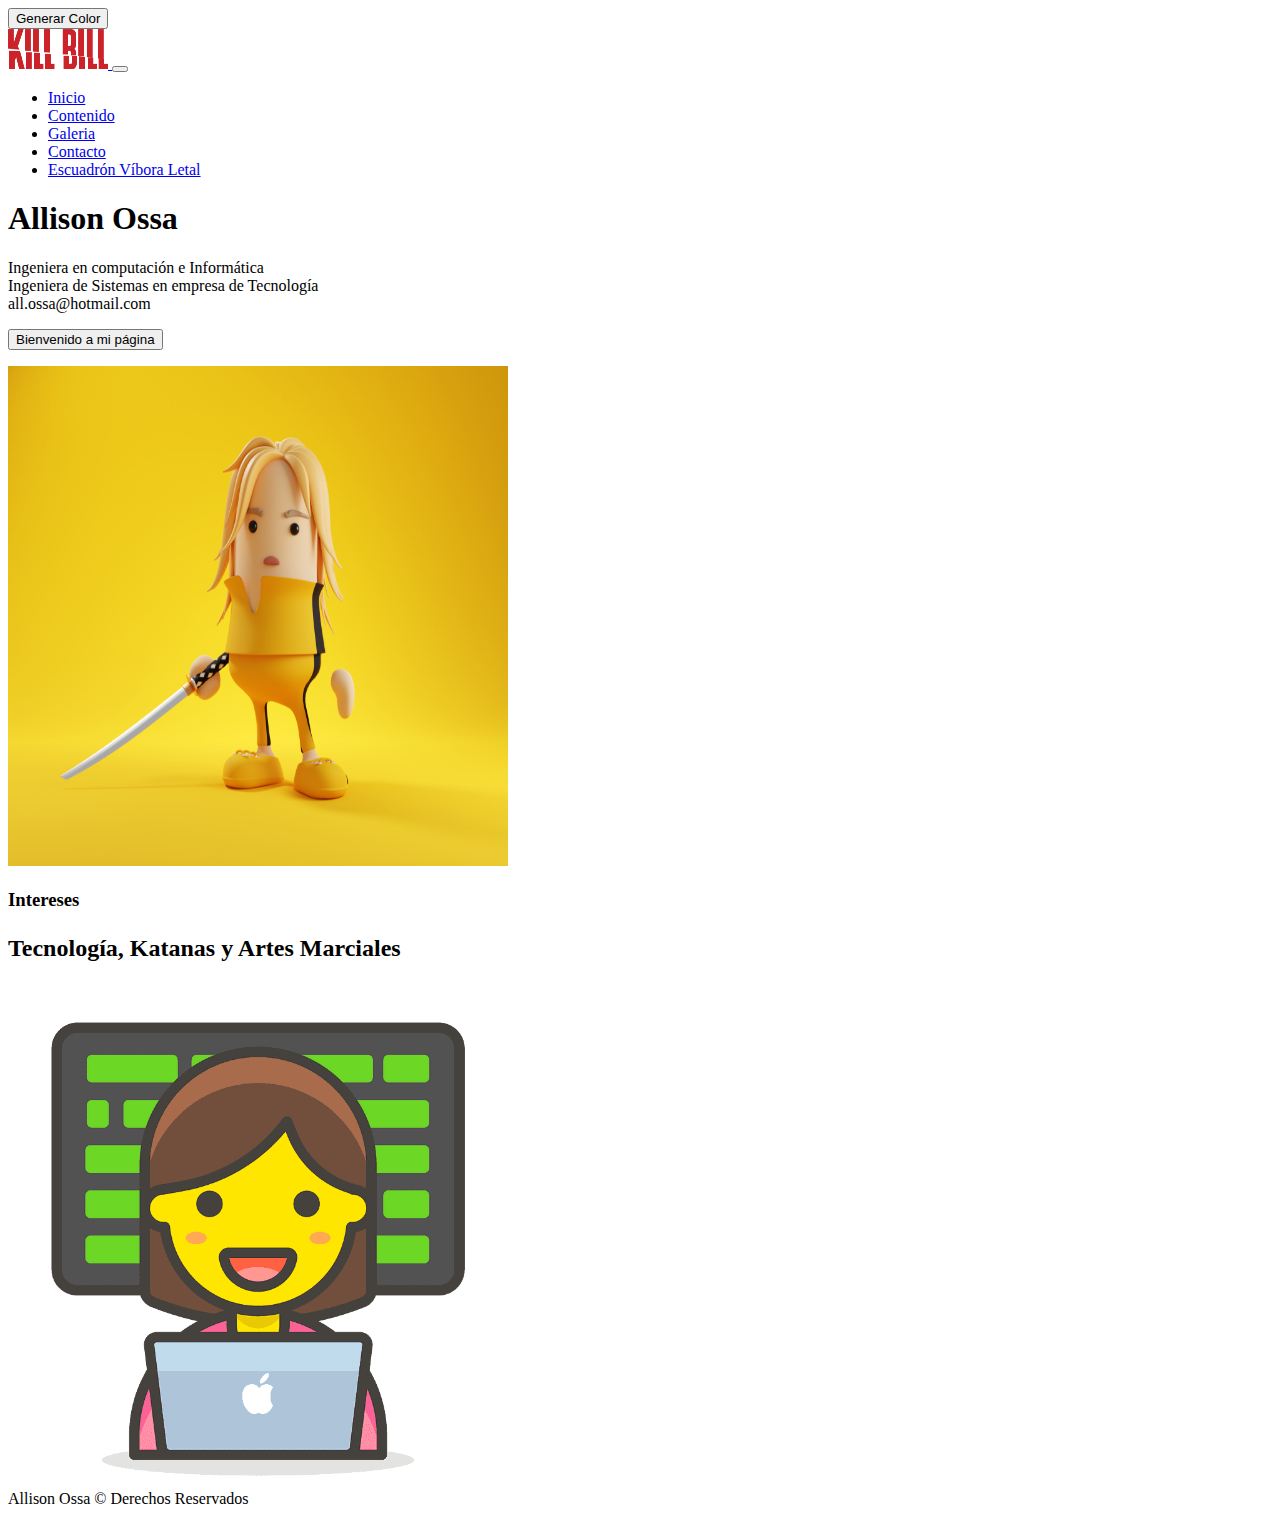
<file: Resultado final/index.html>
<!DOCTYPE html>
<html lang="en">

<head>
    <meta charset="UTF-8">
    <meta name="viewport" content="width=device-width, initial-scale=1.0">
    <meta http-equiv="X-UA-Compatible" content="ie=edge">
    <title>Mi primer sitio web</title>
    <link href="https://cdn.jsdelivr.net/npm/bootstrap@5.1.3/dist/css/bootstrap.min.css" rel="stylesheet" integrity="sha384-1BmE4kWBq78iYhFldvKuhfTAU6auU8tT94WrHftjDbrCEXSU1oBoqyl2QvZ6jIW3" crossorigin="anonymous">

    <script>

        function ConfirmDemo() {
            
            var mensaje = confirm("¿Quieres aprender de Katanas y Tecnología?");
            
            if (mensaje) {
            alert("¡Gracias por confirmar!");
            }
            
            else {
            alert("¡Haz denegado el mensaje!");
            }
        }

    </script>







</head>

<script src="https://code.jquery.com/jquery-3.6.0.min.js" integrity="sha256-/xUj+3OJU5yExlq6GSYGSHk7tPXikynS7ogEvDej/m4=" crossorigin="anonymous"></script>

<body>
    <div class="color">
		<div class="hex">
			
			
		</div>
		<button class= "btn btn-danger" onclick="generarNuevoColor()">Generar Color</button>
	</div>

    <div class="p-4 bg-warning"></div>
    <header>
        <div class="backgroun">
        <nav class="navbar navbar-expand-lg navbar-light">
            <div class="container-fluid">
                <a class="navbar-brand" href="#">
                    <img src="img/logorojo.png" alt="" width="100" height="40">
                </a>
                <button class="navbar-toggler" type="button" data-bs-toggle="collapse" data-bs-target="#navbar" aria-controls="navbarSupportedContent" aria-expanded="false" aria-label="Toggle navigation">
            <span class="navbar-toggler-icon"></span>
          </button>
                <div class="collapse navbar-collapse" id="navbar">
                    <ul class="navbar-nav me-auto mb-2 mb-lg-0">
                        <li class="nav-item">
                            <a class="nav-link active" aria-current="page" href="index.html">Inicio</a>
                        </li>
                        <li class="nav-item">
                            <a class="nav-link" href="contenido.html">Contenido</a>
                        </li>
                        <li class="nav-item">
                            <a class="nav-link" href="galeria.html">Galeria</a>
                        </li>
                        <li class="nav-item">
                            <a class="nav-link" href="contacto.html">Contacto</a>
                        </li>
                        <li class="nav-item">
                            <a class="nav-link" href="table.html">Escuadrón Víbora Letal</a>
                        </li>
                    </ul>
                </div>
            </div>
        </nav>

        <main>


            <div class="container">
                <div class="row">
                    <div class="col align-self-center">
                        <h1>Allison Ossa</h1>
                        <p> 
                            Ingeniera en computación e Informática <br> Ingeniera de Sistemas en empresa de Tecnología <br> all.ossa@hotmail.com
                        </p>
                        <p>
                            <input class= "btn btn-danger" type="button" onclick="ConfirmDemo();" value="Bienvenido a mi página"/>
                            
                        </p>
                    </div>
                    <div class="col">
                        <img src="img/herokiddo4x.png" width="500" height="500" />
                    </div>
                </div>
                <div class="row">
                    <div class="col align-self-center">
                        <h3>Intereses</h3>
                        <h2>
                            <p>Tecnología, Katanas y Artes Marciales </p>
                        </h2>
                    </div>
                    <div class="col">
                        <img src="img/tecwoman.png" width="500" height="500" alt="">
                    </div>
                </div>
            </div>
        </main>
    </header>



    <footer>
        Allison Ossa © Derechos Reservados
    </footer>
    <script src="https://cdn.jsdelivr.net/npm/bootstrap@5.1.3/dist/js/bootstrap.bundle.min.js" integrity="sha384-ka7Sk0Gln4gmtz2MlQnikT1wXgYsOg+OMhuP+IlRH9sENBO0LRn5q+8nbTov4+1p" crossorigin="anonymous"></script>
    <script src="main.js"></script>
</body>

</html>
</file>
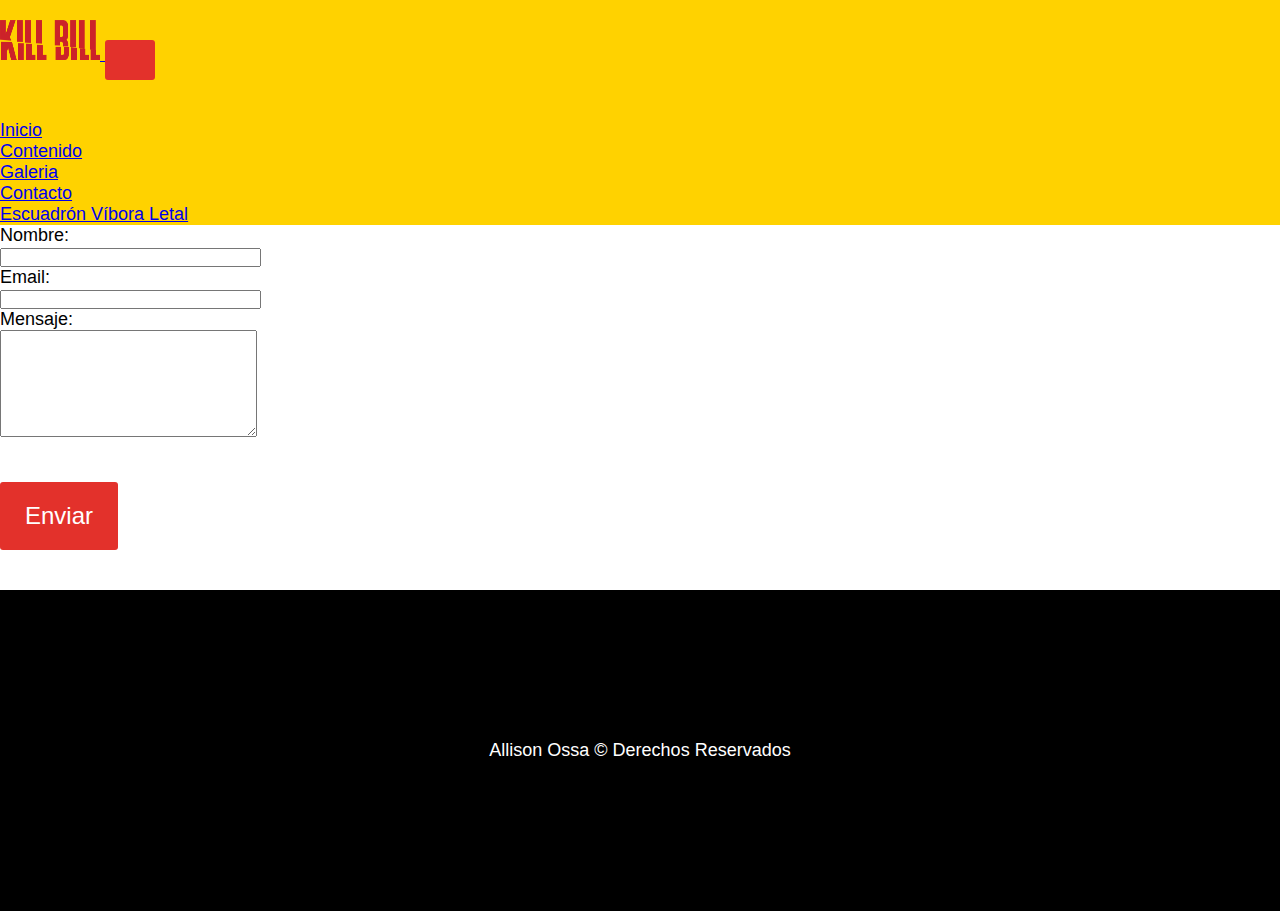
<file: Resultado final/contacto.html>
<!DOCTYPE html>
<html lang="en">
<head>
    <meta charset="UTF-8">
    <meta name="viewport" content="width=device-width, initial-scale=1.0">
    <meta http-equiv="X-UA-Compatible" content="ie=edge">
    <title>Mi primer sitio web</title>
    <link href="https://cdn.jsdelivr.net/npm/bootstrap@5.1.3/dist/css/bootstrap.min.css" rel="stylesheet" integrity="sha384-1BmE4kWBq78iYhFldvKuhfTAU6auU8tT94WrHftjDbrCEXSU1oBoqyl2QvZ6jIW3" crossorigin="anonymous">
    <link rel="stylesheet" href="css/main.css">
</head>
<body>
    <div id="main-container">
        <header>
           <nav class="navbar navbar-expand-lg navbar-light">
                <div class="container-fluid">
                    <a class="navbar-brand" href="#">
                        <img src="img/logorojo.png" alt="" width="100" height="40">
                    </a>
                    <button class="navbar-toggler" type="button" data-bs-toggle="collapse" data-bs-target="#navbar" aria-controls="navbarSupportedContent" aria-expanded="false" aria-label="Toggle navigation">
                <span class="navbar-toggler-icon"></span>
              </button>
                    <div class="collapse navbar-collapse" id="navbar">
                        <ul class="navbar-nav me-auto mb-2 mb-lg-0">
                            <li class="nav-item">
                                <a class="nav-link active" aria-current="page" href="index.html">Inicio</a>
                            </li>
                            <li class="nav-item">
                                <a class="nav-link" href="contenido.html">Contenido</a>
                            </li>
                            <li class="nav-item">
                                <a class="nav-link" href="galeria.html">Galeria</a>
                            </li>
                            <li class="nav-item">
                                <a class="nav-link" href="contacto.html">Contacto</a>
                            </li>
                            <li class="nav-item">
                                <a class="nav-link" href="table.html">Escuadrón Víbora Letal</a>
                            </li>
                        </ul>
                    </div>
                </div>
            </nav>
            </div>

            <main>
                <div id="after_submit"></div>
                    <form id="contact_form" action="#" method="POST" enctype="multipart/form-data">
                    <div class="row">
                        <label class="required" for="name">Nombre:</label><br />
                        <input id="name" class="input" name="name" type="text" value="" size="30" /><br />
                        <span id="name_validation" class="error_message"></span>
                    </div>
                    <div class="row">
                        <label class="required" for="email">Email:</label><br />
                        <input id="email" class="input" name="email" type="text" value="" size="30" /><br />
                        <span id="email_validation" class="error_message"></span>
                    </div>
                    <div class="row">
                        <label class="required" for="message">Mensaje:</label><br />
                        <textarea id="message" class="input" name="message" rows="7" cols="30"></textarea><br />
                        <span id="message_validation" class="error_message"></span>
                    </div>
                        <button>Enviar</button>
                    </form>
            
            </main>
        </header>
        

        <footer>
            Allison Ossa © Derechos Reservados
        </footer>
    </div>
    <script src="https://cdn.jsdelivr.net/npm/bootstrap@5.1.3/dist/js/bootstrap.bundle.min.js" integrity="sha384-ka7Sk0Gln4gmtz2MlQnikT1wXgYsOg+OMhuP+IlRH9sENBO0LRn5q+8nbTov4+1p" crossorigin="anonymous"></script>
</body>
</html>
</file>
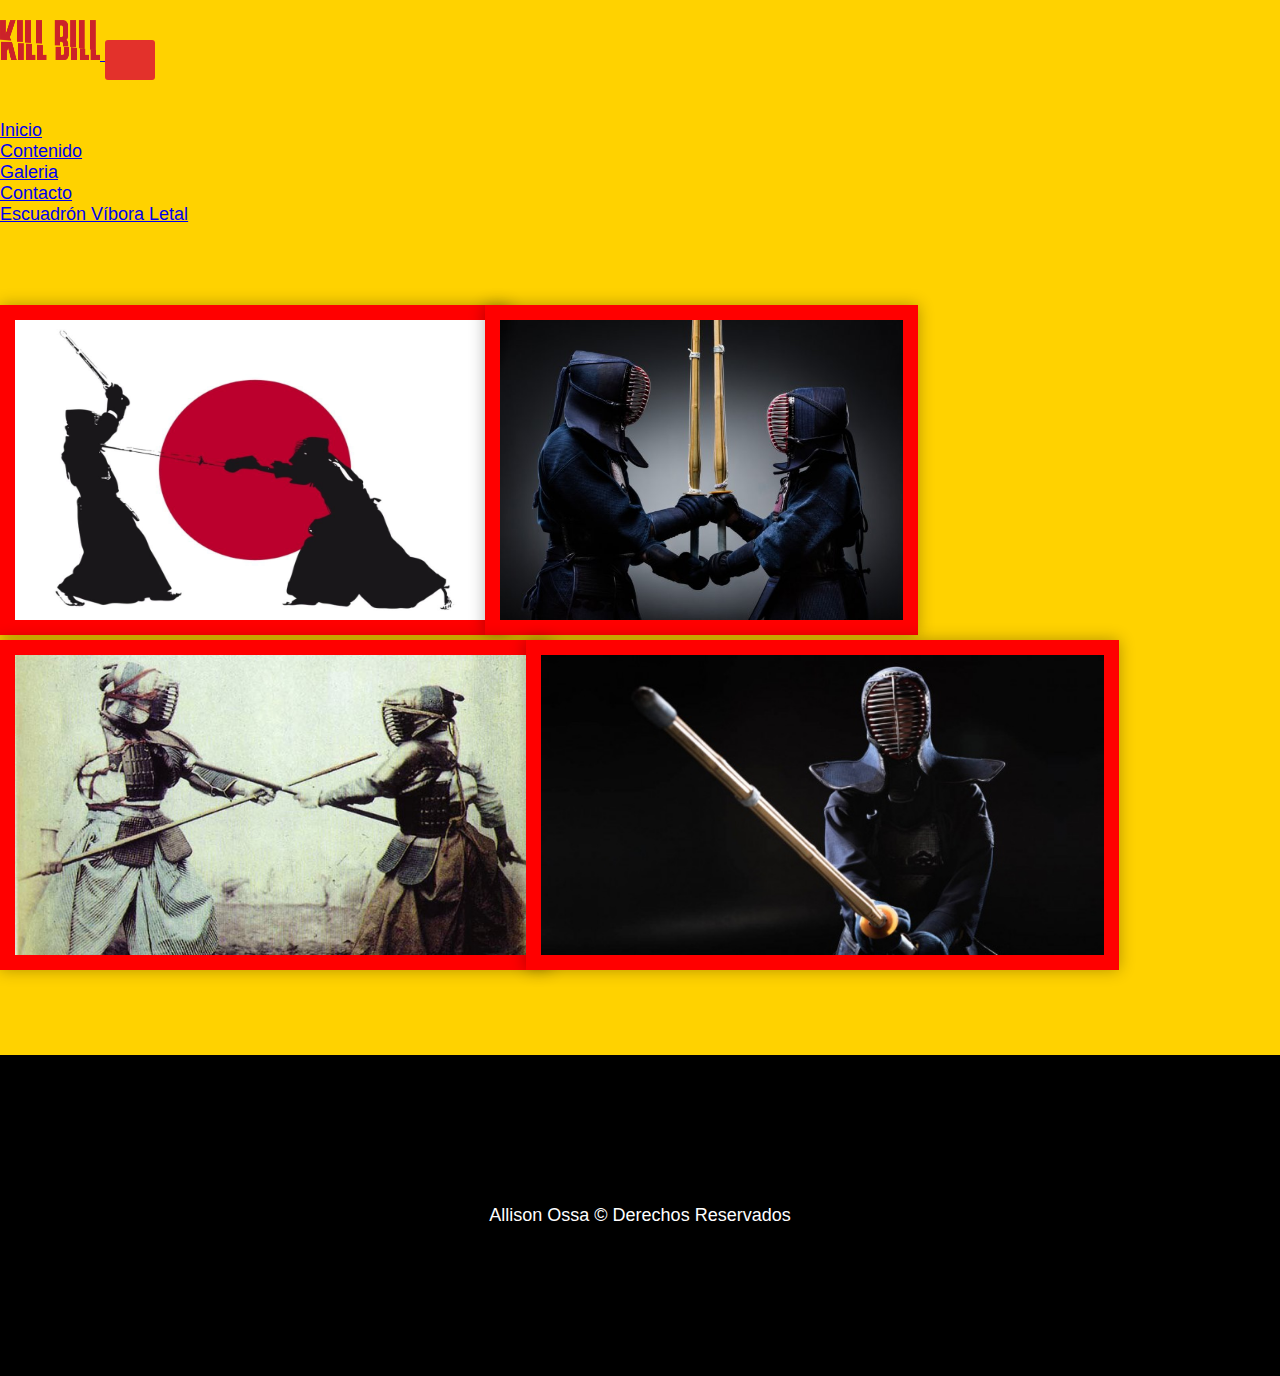
<file: Resultado final/galeria.html>
<!DOCTYPE html>
<html lang="en">

<head>
    <meta charset="UTF-8">
    <meta name="viewport" content="width=device-width, initial-scale=1.0">
    <meta http-equiv="X-UA-Compatible" content="ie=edge">
    <title>Mi primer sitio web</title>
    <link href="https://cdn.jsdelivr.net/npm/bootstrap@5.1.3/dist/css/bootstrap.min.css" rel="stylesheet" integrity="sha384-1BmE4kWBq78iYhFldvKuhfTAU6auU8tT94WrHftjDbrCEXSU1oBoqyl2QvZ6jIW3" crossorigin="anonymous">
    <link rel="stylesheet" href="css/main.css"
</head>

<body>
    <div class="p-4 bg-danger"></div>
    <div id="main-container">
        <header>
            <nav class="navbar navbar-expand-lg navbar-light">
                <div class="container-fluid">
                    <a class="navbar-brand" href="#">
                        <img src="img/logorojo.png" alt="" width="100" height="40">
                    </a>
                    <button class="navbar-toggler" type="button" data-bs-toggle="collapse" data-bs-target="#navbar" aria-controls="navbarSupportedContent" aria-expanded="false" aria-label="Toggle navigation">
                <span class="navbar-toggler-icon"></span>
              </button>
                    <div class="collapse navbar-collapse" id="navbar">
                        <ul class="navbar-nav me-auto mb-2 mb-lg-0">
                            <li class="nav-item">
                                <a class="nav-link active" aria-current="page" href="index.html">Inicio</a>
                            </li>
                            <li class="nav-item">
                                <a class="nav-link" href="contenido.html">Contenido</a>
                            </li>
                            <li class="nav-item">
                                <a class="nav-link" href="galeria.html">Galeria</a>
                            </li>
                            <li class="nav-item">
                                <a class="nav-link" href="contacto.html">Contacto</a>
                            </li>
                            <li class="nav-item">
                                <a class="nav-link" href="table.html">Escuadrón Víbora Letal</a>
                            </li>
                        </ul>
                    </div>
                </div>
            </nav>

            <body>

                <main>
                    <section class="gallery min-vh-100">
                        <div class="container-lg">
                            <div class="row gy-4 row-cols-1 row-cols-sm-2 row-cols-md-3">
                                <div class="col">
                                    <img src="img/imagekendo.jpeg" class="gallery-iterm" alt="gallery" width="300" height="300">
                                </div>
                                <div class="col">
                                    <img src="img/kendo2.jpeg" class="gallery-iterm" alt="gallery" width="300" height="300">
                                </div>
                                <div class="col">
                                    <img src="img/kendo3.jpeg" class="gallery-iterm" alt="gallery" width="300" height="300">
                                </div>
                                <div class="col">
                                    <img src="img/kendo4.jpeg" class="gallery-iterm" alt="gallery" width="300" height="300">
                                </div>






                            </div>
                        








                        </div>
                        
                        
                        
                        













                    </section>




                </main>


                <footer>
                    Allison Ossa © Derechos Reservados
                </footer>
    </div>
    <script src="https://cdn.jsdelivr.net/npm/bootstrap@5.1.3/dist/js/bootstrap.bundle.min.js" integrity="sha384-ka7Sk0Gln4gmtz2MlQnikT1wXgYsOg+OMhuP+IlRH9sENBO0LRn5q+8nbTov4+1p" crossorigin="anonymous"></script>

    </body>

</html>
</file>
<file: Resultado final/css/main.css>
*{
    
    padding: 0;
    margin: 0;
}
body{
    font-family: Arial, Helvetica, sans-serif;
    font-size: 18px;
}

header{
    background-color: #ffd200
  
}

header #menu{
    padding: 50px 0;
}

header #menu ul{
    margin: 0;
    padding: 0;
}

header #menu ul li{
    display: inline-block;
    padding: 10px;
    vertical-align: middle;
}

header #menu ul li a{
    display: inline-block;
}

header #menu ul li a{
    color: black;   
    text-decoration: none;
}

header #menu ul li a:hover{
    text-decoration: underline;
}

header #menu ul #logo{
    margin-right: 40%;
    margin-left: 100px;
}


/***************************/
#main-container header main{
    margin: 0 auto;
    width: 1400px;
}
#main-container header main div{
    display: inline-block;
    vertical-align: middle;
}

#main-container header main .text h1{   
    font-size: 80px;
}

#main-container header main .text p{   
    font-size: 24px;
    padding: 20px 0;
}

button{
    background: #e3312b;
    border: 0;
    border-radius:  3px;
    color: white;
    cursor: pointer;
    font-size: 24px;
    padding: 20px 25px;
    margin: 40px 0;
}

button:hover{
    background: #14929b;
}

#main-container header main .image{   
    text-align: right;
    width: 700px;
}


/********************************************/


.layout{
    width: 1280px;
    margin: 250px auto;
}

#main-container .section .layout div{
    display: inline-block;
    vertical-align: middle;
}

#main-container .section .layout h3{
    font-size: 48px;
    padding: 25px 0;
}

#main-container .section .layout p{
    padding: 25px 0;
    line-height: 32px;
}

#main-container .section .layout-left .text{
    width: 500px;
}

#main-container .section .layout-left .image{
    width: 770px;
    text-align: right;
}

#main-container .section .layout-right .text{
    width: 500px;
}

#main-container .section .layout-right .image{
    width: 770px;
    text-align: center;
}



img{
    max-width: 100%;
}
.gallery{
    background-color: #ffd200;
    padding: 80px 0;

}

.gallery img{
    background-color: #ff0000;
    padding: 15px;
    width: 100%;
    box-shadow: 0 0 15px rgba(0,0,0,0.3);
}

.header {
    color: #36A0FF;
    font-size: 27px;
    padding: 10px;
}

.bigicon {
    font-size: 35px;
    color: #36A0FF;
}



footer{
    background-color: black;
    color: white;
    padding: 150px 20px;
    text-align: center;
}

.miTabla td,
th {
    border: 1px solid black;
}
</file>
